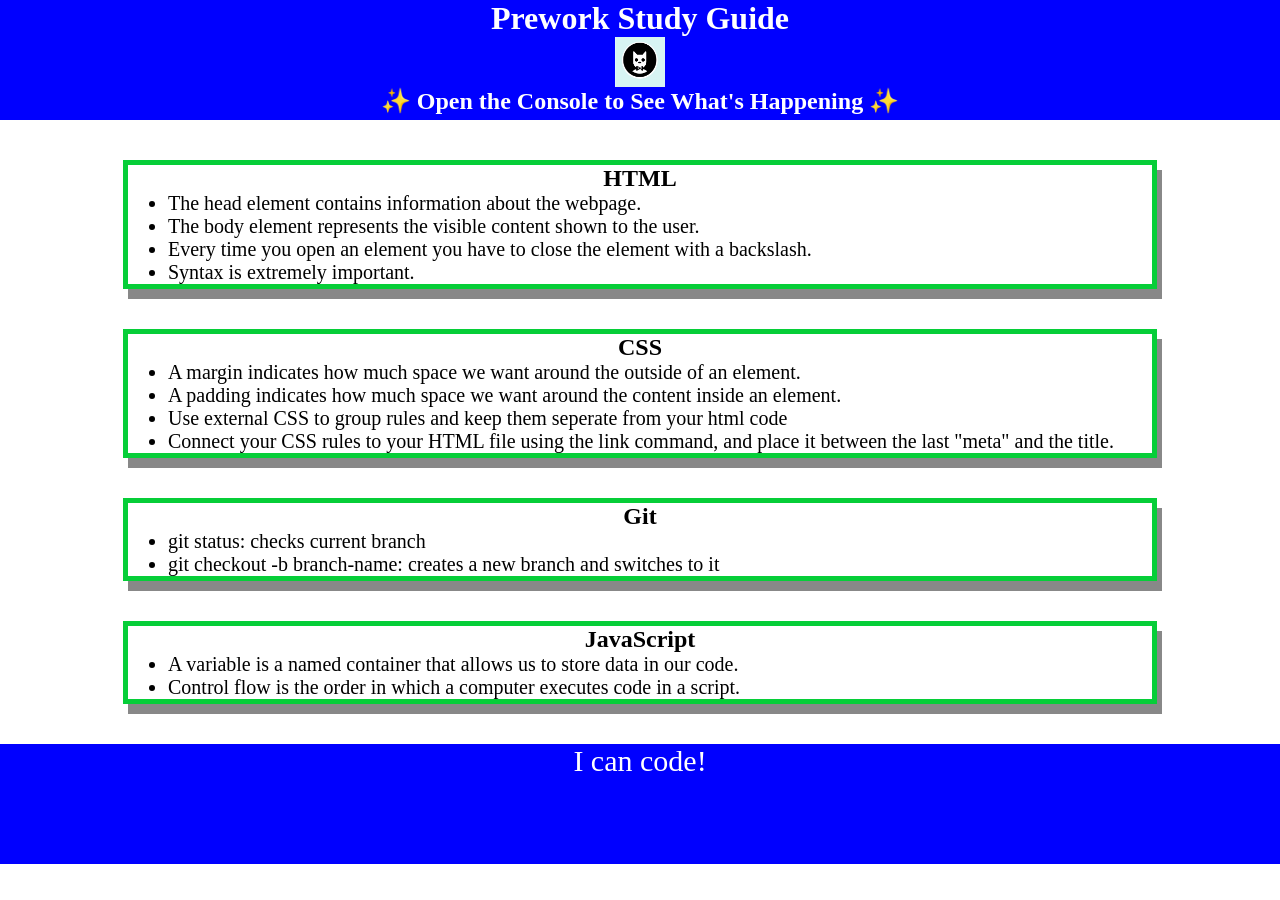
<file: index.html>
<!DOCTYPE html>
<html lang="en">
  <head>
    <meta charset="UTF-8" />
    <meta http-equiv="X-UA-Compatible" content="IE=edge" />
    <meta name="viewport" content="width=device-width, initial-scale=1.0" />
    <link rel="stylesheet" href="./assets/style.css">
    <title>Prework Study Guide</title>
  </head>
  <body>
    <header id="top">
      <h1>Prework Study Guide</h1>
      <img src="./assets/bowtie-cat.png" alt="Profile image of cat wearing a bow tie." />
      <h2>✨ Open the Console to See What's Happening ✨</h2>
    </header>
    <main>
      <section class="card" id="html-section">
        <h2>HTML</h2>
        <ul>         
          <li>The head element contains information about the webpage.</li>
          <li>The body element represents the visible content shown to the user.</li>
          <li> Every time you open an element you have to close the element with a backslash.</li>
          <li>Syntax is extremely important.</li>
        </ul>
  
      </section>
      <section class="card" id="css-section">
        <h2>CSS</h2>
        <ul>    
          <li>A margin indicates how much space we want around the outside of an element.</li>
          <li>A padding indicates how much space we want around the content inside an element.</li>
          <li>Use external CSS to group rules and keep them seperate from your html code</li>
          <li>Connect your CSS rules to your HTML file using the link command, and place it between the last "meta" and the title.</li>
        </ul>
      </section>
        <section class="card" id="git-section" >
          <h2>Git</h2>
          <ul>          
            <li>git status: checks current branch</li>
            <li>git checkout -b branch-name: creates a new branch and switches to it</li>
          </ul>
        </section>
          <section class="card" id="javascript-section">
            <h2>JavaScript</h2>
            <ul>             
              <li>A variable is a named container that allows us to store data in our code.</li>
              <li>Control flow is the order in which a computer executes code in a script.</li>
            </ul>
          </section>
    </main>

    <footer>
      <p>I can code!</p>
    </footer>
    <script src="./assets/script.js"></script>
  </body>
</html>
</file>
<file: assets/style.css>
* {
    margin: 0;
    padding: 0;
}
header,
footer {
    width: 100%;
    height: 120px;
    background-color: blue;
    color: white;
}
h1,
h2 {
    text-align: center;
}
img {
    display: block;
    height: 50px;
    width: 50px;
    margin-left: auto;
    margin-right: auto;
}
ul {
    padding-left: 40px;
    font-size: 20px;
}
p {
    text-align: center;
    font-size: 30px;
  }
  .card {
    width: 80%;
    margin: 40px auto;
    border: 5px solid rgb(6, 206, 56);
    box-shadow: 5px 10px #888888;
  }
</file>
